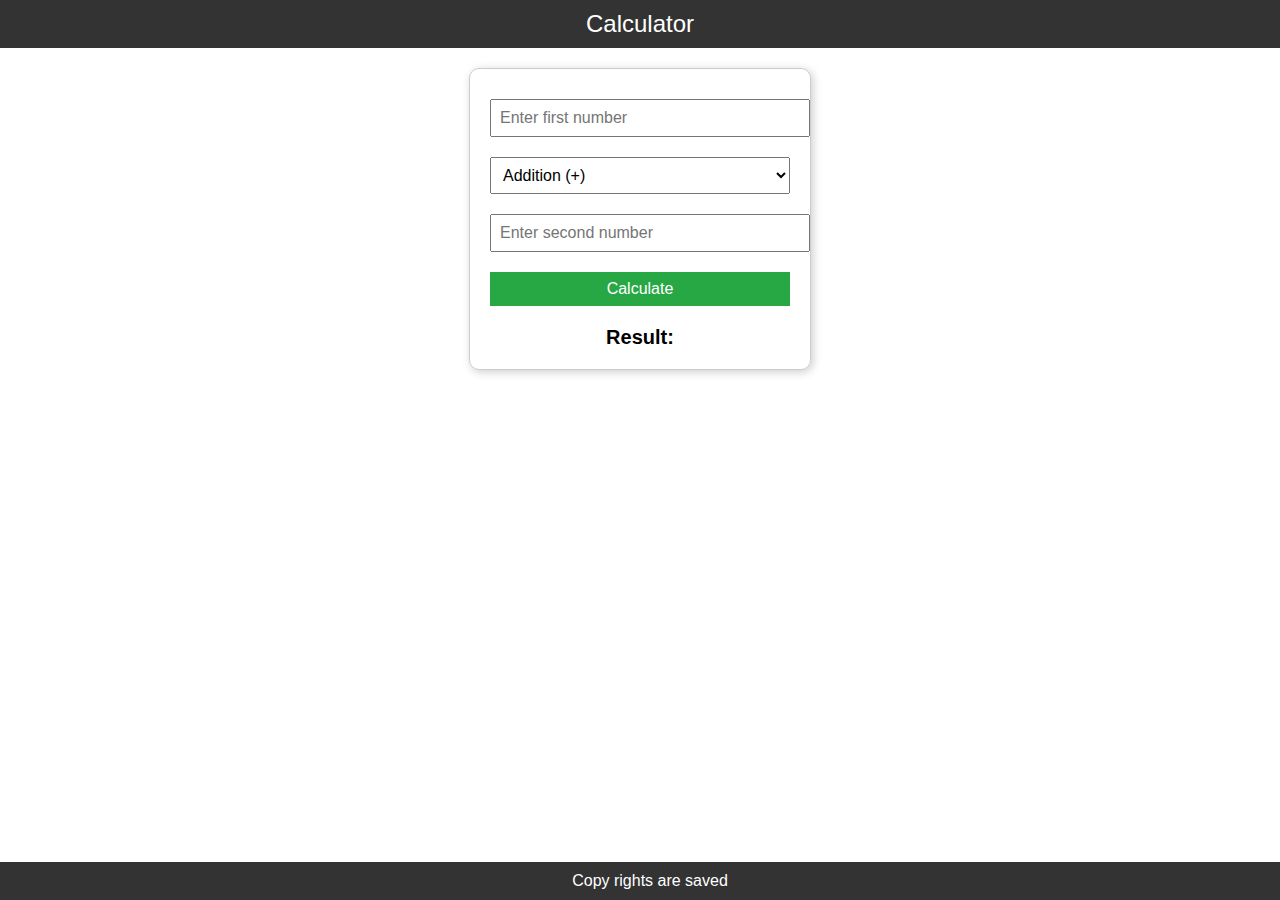
<file: SimpleCalculator/index.html>
<!DOCTYPE html>
<html lang="en">
<head>
    <meta charset="UTF-8">
    <meta name="viewport" content="width=device-width, initial-scale=1.0">
    <title>Simple Calculator</title>
    <link rel="stylesheet" href="index.css">
</head>
<body>

<header>Calculator</header>

<div class="container">
    <input type="number" id="num1" placeholder="Enter first number">
    <select id="operation">
        <option value="add">Addition (+)</option>
        <option value="subtract">Subtraction (-)</option>
        <option value="multiply">Multiplication (×)</option>
        <option value="divide">Division (÷)</option>
    </select>
    <input type="number" id="num2" placeholder="Enter second number">
    <button id="calculate">Calculate</button>
    <div class="output" id="result">Result: </div>
</div>

<footer>Copy rights are saved</footer>

<script src="index.js"></script>

</body>
</html>
</file>
<file: SimpleCalculator/index.css>
body {
    font-family: Arial, sans-serif;
    text-align: center;
    margin: 0;
    padding: 0;
}
header {
    background: #333;
    color: white;
    padding: 10px;
    font-size: 24px;
}
.container {
    margin: 20px auto;
    padding: 20px;
    width: 300px;
    border: 1px solid #ccc;
    border-radius: 10px;
    box-shadow: 2px 2px 10px rgba(0, 0, 0, 0.2);
}
input, select, button {
    width: 100%;
    margin: 10px 0;
    padding: 8px;
    font-size: 16px;
}
button {
    background: #28a745;
    color: white;
    border: none;
    cursor: pointer;
}
button:hover {
    background: #218838;
}
.output {
    font-size: 20px;
    font-weight: bold;
    margin-top: 10px;
}
footer {
    background: #333;
    color: white;
    padding: 10px;
    position: fixed;
    bottom: 0;
    width: 100%;
}
</file>
